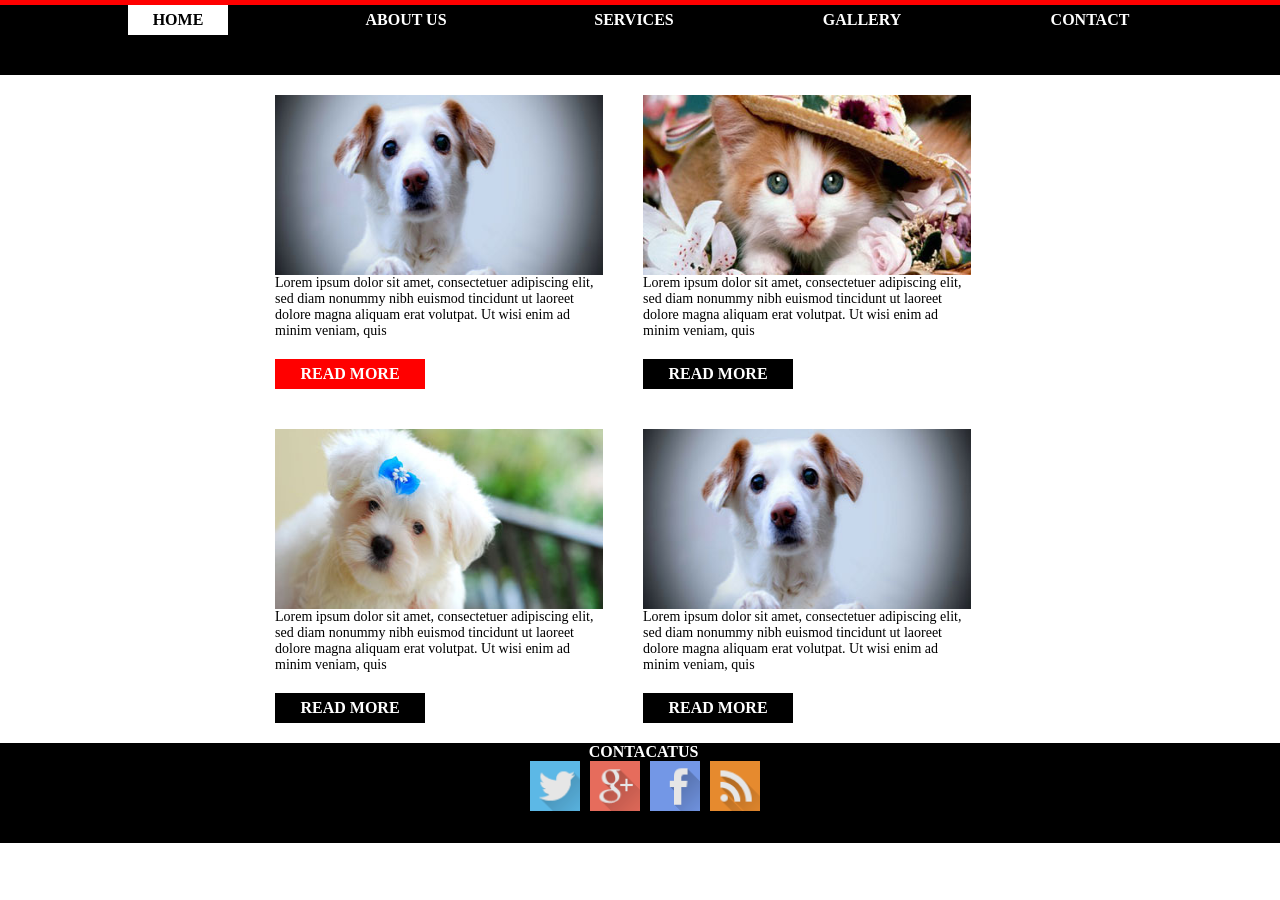
<file: index.html>
<!DOCTYPE html PUBLIC "-//W3C//DTD XHTML 1.0 Transitional//EN" "http://www.w3.org/TR/xhtml1/DTD/xhtml1-transitional.dtd">
<html xmlns="http://www.w3.org/1999/xhtml" xml:lang="en">
<head>
	<meta http-equiv="Content-Type" content="text/html;charset=UTF-8">
	<title>Document</title>
	<style>
     *{
     	margin: 0; padding: 0;
     }

     #up{
     	height: 70px;
     	background-color: black;
     	border-top:5px solid red;
     }
     .normal,.check{
     	width: 100px;
     	height: 30px;
     	float: left;
     	margin-left: 10%;
     	overflow: hidden;
     	font-weight: bold;
     	
     	
     	
     }
     .check{
       background-color: white;
       color: black;
       text-align: center;
     	line-height: 30px;
     }
     .normal{
     	color: white;
     	text-align: center;
     	line-height: 30px;
     }
     .normal:hover{
       background-color: white;
       color: black;
     }
     #qiang{
     	height: 20px;
     	clear: both;
     }
     #center{
     	 width: 810px;
     	 margin: 0 auto;

     }
     .box,.box1{
     	width: 328px;
     	float: left;
     	margin-left: 40px;

     	
     }
     .box1{
     	margin-top: 40px;
     }
     img{
     	width: 328px;
     	height: 180px;
     	float: left;

     }
     #box2,#box3{
     	margin-top:20px; 
     	width: 150px;
     	height: 30px;
     	font-weight: bold;

     	text-align: center;
     	line-height: 30px;
        color: white;

     }
     #box2{
     	background-color: red;
     	
     }
     #box3{
     	background-color: black;

     }
     .qiang2{
     	clear: both;
     }
     #box3:hover{
     	background-color:red;
     }
     span{
     	font-size: 14px;
     }
     #down{
     	height: 100px;
     	background: black;
     }
     #di{
     	margin-top: 20px;
     	margin-left:46%;
     	color: white;
     	font-weight: bold;


     }
     #xiaotu{
     	width: 240px;
     	margin: 0 auto;
     	background-color: black;

     }
     #pict{
       width: 50px;
       height: 50px;
       opacity: 0.9;
       margin-left: 10px;
     }
     #pict:hover{
     	opacity: 0.5;
     }

	</style>
</head>
<body>
	<div id="up">
		<div  class="check">HOME</div>
		<div  class="normal">ABOUT US</div>
		<div  class="normal">SERVICES</div>
		<div  class="normal">GALLERY</div>
		<div  class="normal">CONTACT</div>
	</div>
	<div id="qiang"></div>
	<div id="center">
		<div class="box">
		<img src="tuku/pic.jpg">
		<div class="qiang2"></div>
		<span>Lorem ipsum dolor sit amet, consectetuer adipiscing elit, sed diam nonummy nibh euismod tincidunt ut laoreet dolore magna aliquam erat volutpat. Ut wisi enim ad minim veniam, quis</span>
		<div id="box2">READ MORE</div>
		</div>
		<div class="box">
		<img src="tuku/pic2.jpg">
		<div class="qiang2"></div>
		<span>Lorem ipsum dolor sit amet, consectetuer adipiscing elit, sed diam nonummy nibh euismod tincidunt ut laoreet dolore magna aliquam erat volutpat. Ut wisi enim ad minim veniam, quis</span>
		<div id="box3">READ MORE</div>
		</div>
		<div class="box1">
		<img src="tuku/pic1.jpg">
		<div class="qiang2"></div>
		<span>Lorem ipsum dolor sit amet, consectetuer adipiscing elit, sed diam nonummy nibh euismod tincidunt ut laoreet dolore magna aliquam erat volutpat. Ut wisi enim ad minim veniam, quis</span>
		<div id="box3">READ MORE</div>
		</div>
		<div class="box1">
		<img src="tuku/pic.jpg">
		<div class="qiang2"></div>
		<span>Lorem ipsum dolor sit amet, consectetuer adipiscing elit, sed diam nonummy nibh euismod tincidunt ut laoreet dolore magna aliquam erat volutpat. Ut wisi enim ad minim veniam, quis</span>
		<div id="box3">READ MORE</div>
		</div>
	</div>
	<div class="qiang2"></div>
	<div id="down">
		<div id="di">CONTACATUS</div>
		<div id="xiaotu">
		<img src="tuku/tw.png" alt=""  id="pict"/>
		<img src="tuku/g+.png" alt=""  id="pict"/>
		<img src="tuku/fb.png" alt=""  id="pict"/>
		<img src="tuku/rss.png" alt=""  id="pict"/>
		</div>
	</div>
</body>
</html>
</file>
